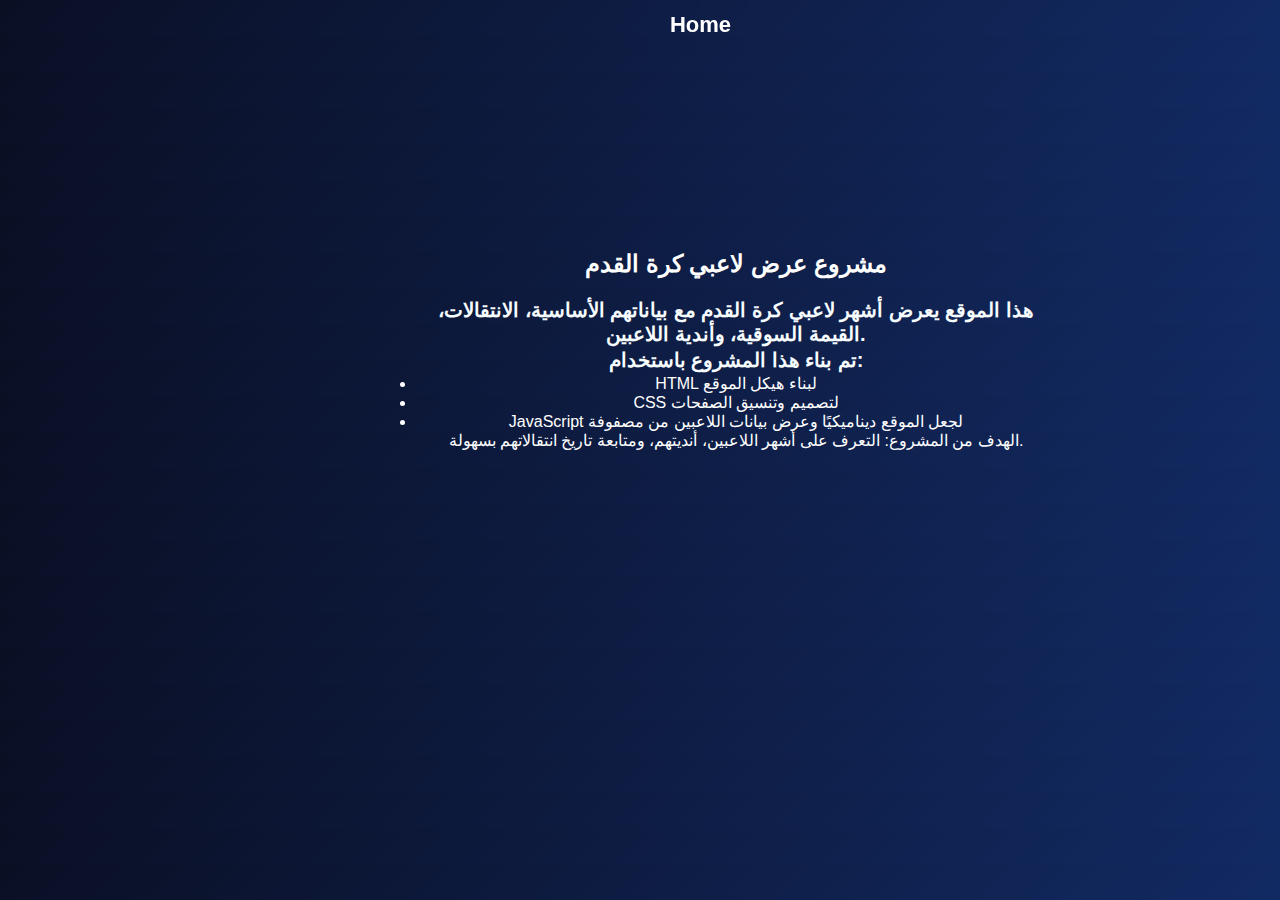
<file: about.html>
<!DOCTYPE html>
<html lang="ar">
<head>
    <meta charset="UTF-8">
    <title>عن الموقع</title>
    <link rel="stylesheet" href="style.css">
</head>
<body>

    <header>
       <nav>
          <a href="index.html">Home</a>
         
       </nav>

        <br><br>

        
       
    </header>
    
    <main class="center">
        <h2>مشروع عرض لاعبي كرة القدم</h2><br>
        <h3>هذا الموقع يعرض أشهر لاعبي كرة القدم مع بياناتهم الأساسية، الانتقالات، القيمة السوقية، وأندية اللاعبين.</h3>
        <h3>تم بناء هذا المشروع باستخدام:</h3>
        <ul>
            <li>HTML لبناء هيكل الموقع</li>
            <li>CSS لتصميم وتنسيق الصفحات</li>
            <li>JavaScript لجعل الموقع ديناميكيًا وعرض بيانات اللاعبين من مصفوفة</li>
        </ul>
        <p3>الهدف من المشروع: التعرف على أشهر اللاعبين، أنديتهم، ومتابعة تاريخ انتقالاتهم بسهولة.</p3>
    </main>
   

</body>
</html>
</file>
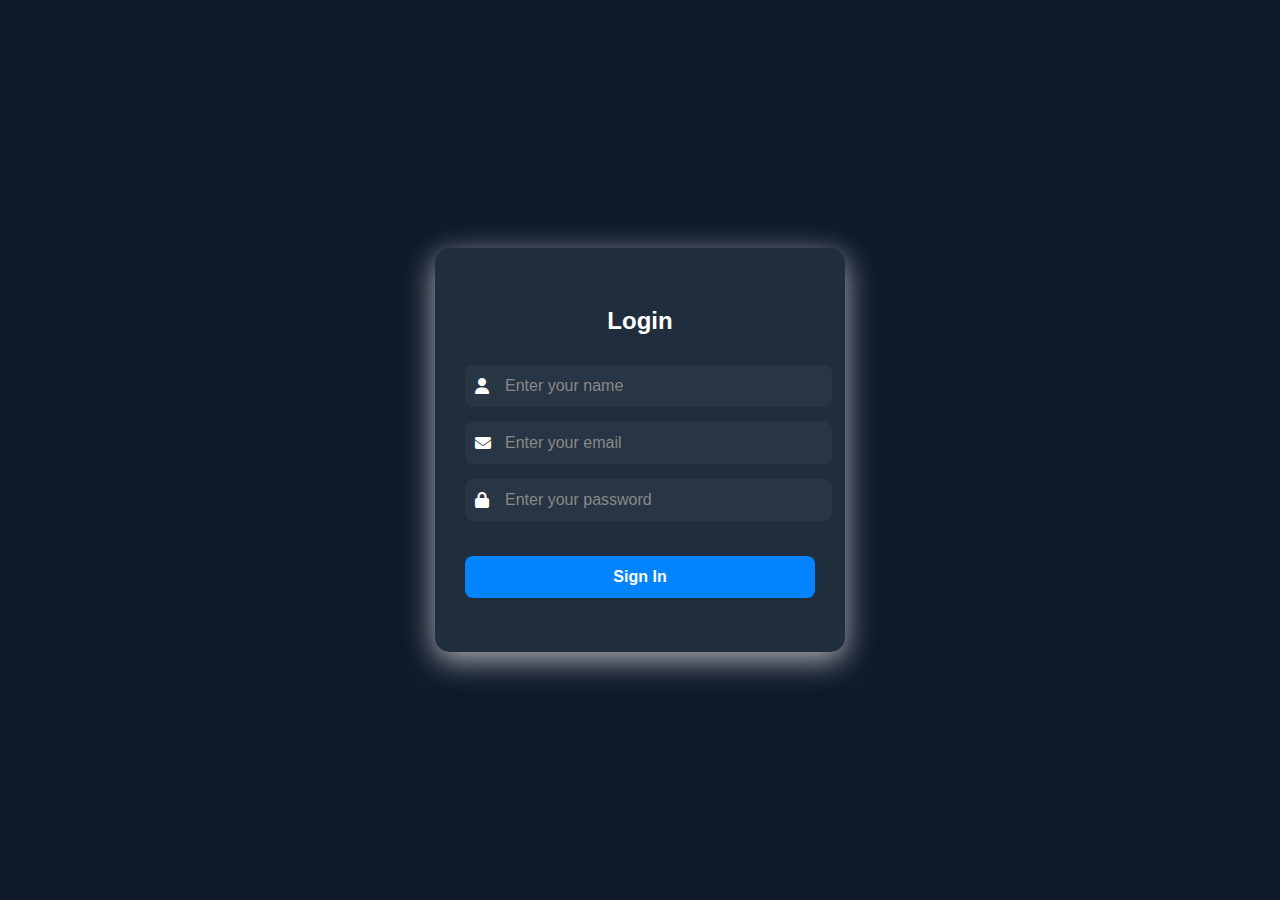
<file: login.html>
<!DOCTYPE html>
<html lang="en">
<head>
    <meta charset="UTF-8">
    <meta name="viewport" content="width=device-width, initial-scale=1.0">
    <title>Login Page</title>
    <link rel="stylesheet" href="login.css">
    <link rel="stylesheet" href="https://cdnjs.cloudflare.com/ajax/libs/font-awesome/6.4.0/css/all.min.css">
</head>
<body class="login-page">

    <div class="login-container">
        <h2>Login</h2>
        <div class="input-group">
            <i class="fas fa-user"></i>
            <input type="text" id="name" placeholder="Enter your name" required>
        </div>
        <div class="input-group">
            <i class="fas fa-envelope"></i>
            <input type="email" id="email" placeholder="Enter your email" required>
        </div>
        <div class="input-group">
            <i class="fas fa-lock"></i>
            <input type="password" id="password" placeholder="Enter your password" required>
        </div>
        <button onclick="login()">Sign In</button>
        <p id="msg" class="error-message"></p>
    </div>

    <script src="script.js"></script>
</body>
</html>
</file>
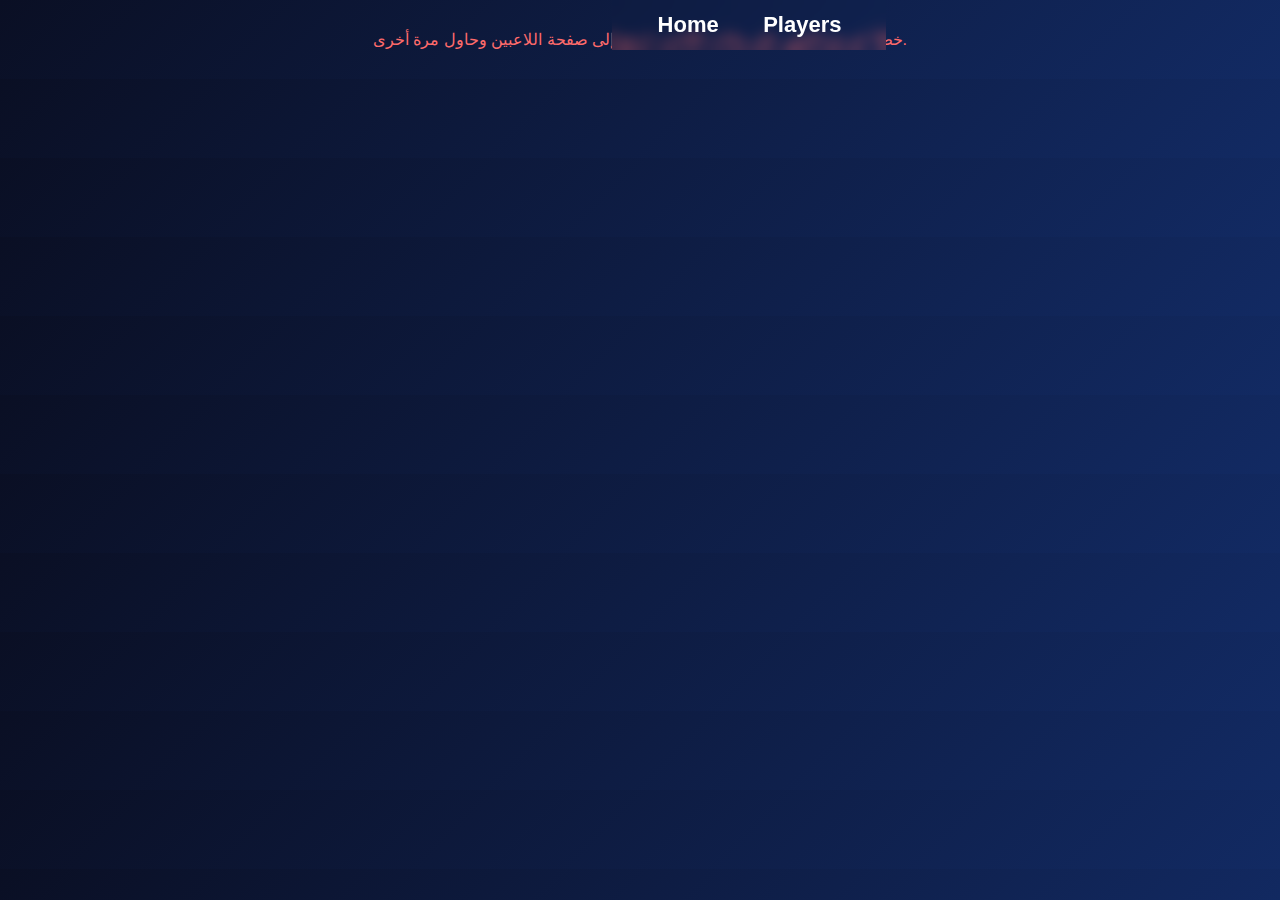
<file: player-details.html>
<!DOCTYPE html>
<html lang="en">
<head>
    <meta charset="UTF-8">
    <title>Player Details</title>
    <link rel="stylesheet" href="style.css">
    
</head>
<body>
  

<nav>
    <a href="index.html">Home</a>
    <a href="players.html">Players</a>
</nav>
<div id="playerDetails"></div>
<script src="players.js"></script>
<script src="script.js"></script>



</body>
</html>
</file>
<file: style.css>
* {
    margin: 0;
    padding: 0;
    box-sizing: border-box;
    font-family: 'Poppins', sans-serif;
}


body {
  
     background: linear-gradient(135deg, #0a0f24, #122a63);
    color: white;
  
      text-align: center;

}

.home {
      background: url("images/background.jpg") no-repeat center center fixed;
      background-size: cover;
}


.center h1 {
    font-size: 50px;
    color: #dce6ed;
}
.center h3 {
    font-size: 20px;
    margin: 2px 0;
    color: #f7fcff;
}

.center {
    position: absolute;
    top: 40%;
    left: 50%;
    transform: translate(-35%,-55%);
    text-align: center;
}



nav {
   
   
    padding: 12px 25px;
    text-align: center;
    position: absolute;
    top: 0;
    left: 50%;
    transform: translateX(-10%);
    z-index: 100;
    backdrop-filter: blur(7px);
}


nav a {
    color: #fff;
    margin: 0 20px;
    font-size: 22px;
    text-decoration: none;
    font-weight: 600;
    transition: .3s;
}

nav a:hover {
    color: #00ffd5;
    text-shadow: 0 0 10px #00ffd5;
}


.title {
    text-align: center;
    font-size: 40px;
    margin: 40px 0 20px 0;
    text-shadow: 2px 2px 8px #000;
}

.btn {
    background: rgb(12, 230, 226);
    color: #001266;
    padding: 12px 22px;
    text-decoration: none;
    border-radius: 8px;
    transform: .35s;
}

/*--------------------------------------------------------------------------*/



.players-container, #playersContainer {
    display: flex;
    flex-wrap: wrap;
    justify-content: center;
    gap: 30px;
    padding: 0 20px 60px 20px;
}

.card {
    background: rgba(0, 255, 255, 0.15);
    width: 260px;
    border-radius: 15px;
    overflow: hidden;
    text-align: center;
    cursor: pointer;
    border: 1px solid rgba(255, 255, 255, 0.15);
    backdrop-filter: blur(5px);
    transition: all 0.4s ease;
}

.card:hover {
    transform: translateY(-10px) scale(1.05);
    box-shadow: 0 0 25px #00ffd580;
}

.card img {
    width: 100%;
    height: 280px;
    object-fit: cover;
    transition: all 0.35s ease;
}

.card img:hover {
    transform: scale(1.1);
}

.card h3 {
    margin: 15px 0;
    font-size: 22px;
    text-shadow: 1px 1px 6px #000;
}


/*--------------------------------------------------------------------------------------------*/



.player-details {
    max-width: 900px;
    margin: 60px auto;
    text-align: center;
    padding: 0 20px;
      background: rgba(0, 0, 0, 0.35);
    border-radius: 15px;
    backdrop-filter: blur(6px);
    box-shadow: 0 0 30px #00ffd580;
}


.player-details img {
    width: 350px;
    border-radius: 12px;
    margin: 15px 0;
    transition: transform 0.35s ease;
}

.player-details img:hover {
    transform: scale(1.07);
}

.player-details h2 {
    font-size: 42px;
    margin: 20px 0 15px 0;
    text-shadow: 2px 2px 10px #000;
}

.player-details p {
    font-size: 20px;
    line-height: 32px;
    margin-bottom: 20px;
}


@media (max-width: 768px) {
    .card { width: 45%; }
    .player-details img { width: 80%; }
    .player-details .extra-images { flex-direction: column; }
    .player-details .extra-images img { width: 80%; }
}

@media (max-width: 480px) {
    .card { width: 90%; }
}


/*------------------------------------------------------------------------------------*/
</file>
<file: login.css>
/* فقط لصفحة login */
body.login-page  {
    margin: 0;
    font-family: Arial, sans-serif;
    height: 100vh;
    display: flex;
    justify-content: center;
    align-items: center;
    background-color:#0E1A2B;  /* خلفية أزرق غامق */
  
}

/* صندوق تسجيل الدخول */
body.login-page .login-container {
    width: 350px;
    
    padding: 40px 30px;
    background-color:#1F2D3D; /* مربع رمادي فاتح */
    border-radius: 15px;
    box-shadow: 0 8px 30px rgba(223, 220, 220, 0.774);
    text-align: center;
    
}
.login-container input {
    color: white;
}

/* عنوان الصندوق */
body.login-page .login-container h2 {
    margin-bottom: 30px;
    font-weight: 600;
    font-size: 24px;
    color: #fff;
}

/* مجموعة الحقول */
body.login-page .input-group {
    position: relative;
    margin: 15px 0;

}

/* أيقونات الحقول */
body.login-page .input-group i {
    position: absolute;
    left: 10px;
    top: 50%;
    transform: translateY(-50%);
    color: #fffefe;
}

/* الحقول */
body.login-page .input-group input {
    width: 90%;
    padding: 12px 12px 12px 40px;
    border: none;
    border-radius: 8px;
      background-color:rgba(211,211,211,.05); /* لون خلفية الحقول */
    font-size: 16px;
}

/* Placeholder */
body.login-page .input-group input::placeholder {
    color: #888;
}

/* زر الدخول */
body.login-page button {
    width: 100%;
    padding: 12px;
    margin-top: 20px;
    border: none;
    border-radius: 8px;
    background-color: #0284ff; /* زر لبني */
    color: #fff;
    font-size: 16px;
    font-weight: bold;
    cursor: pointer;
    transition: 0.3s;
}

/* تأثير hover للزر */
body.login-page button:hover {
    background-color: #00bfff;
}

/* رسالة الخطأ */
body.login-page .error-message {
    color: red;
    margin-top: 10px;
    font-size: 14px;
}
</file>
